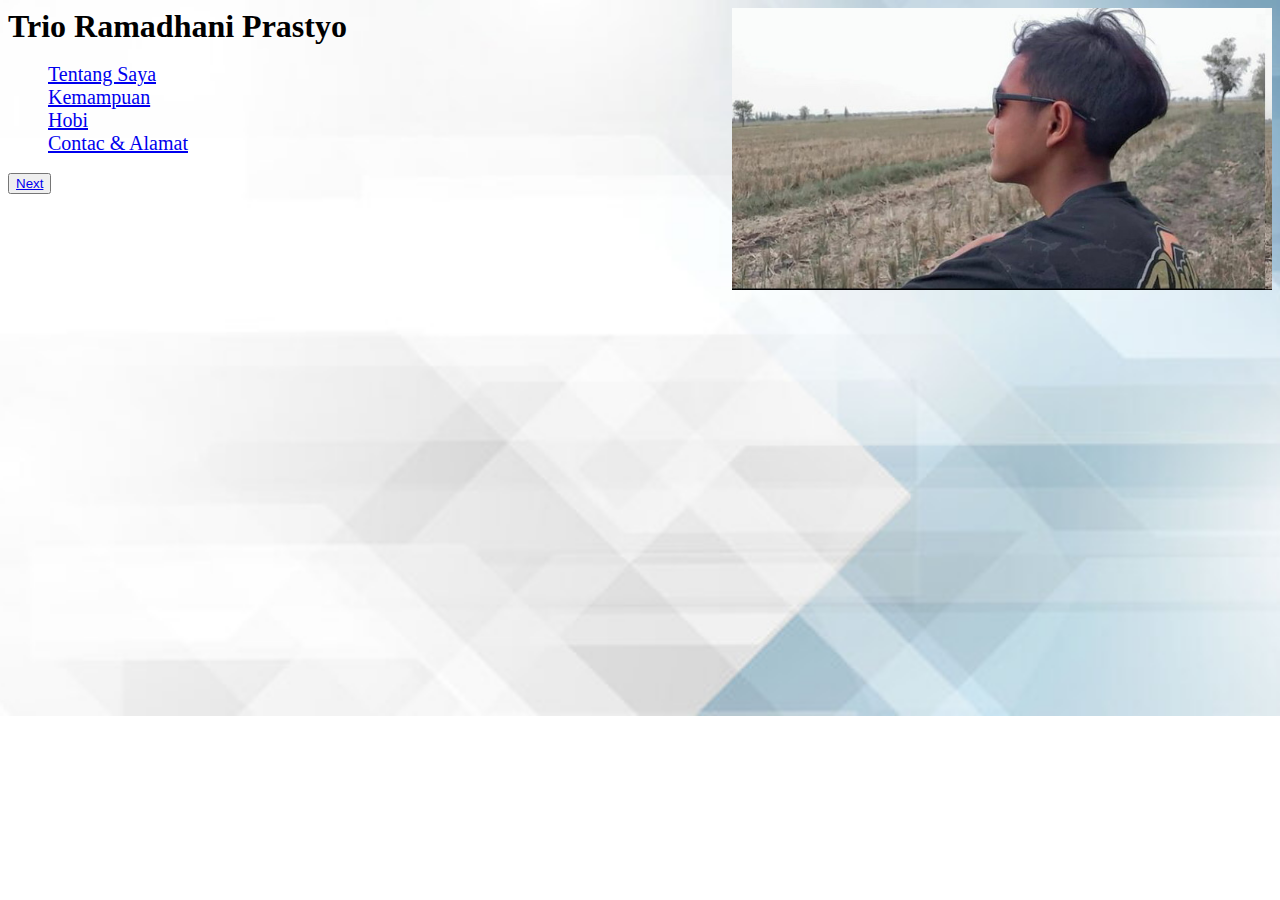
<file: index.html>
<!DOCTYPE html>
<html>

<head>
  <title>Profil Pribadi</title>
</head>
<link rel="stylesheet" href="./style.css">
<body>
  <div>
    <img src="profil-diri.jpg">
  </div>

  <h1> Trio Ramadhani Prastyo</h1>
  <br>
  <ul>
    <li><a href="index 0.html" class="link-1">Tentang Saya</a></li>
    <li><a href="index 1.html" class="link-1">Kemampuan</a></li>
    <li><a href="index 2.html" class="link-1">Hobi</a></li>
    <li><a href="index 3.html" class="link-1">Contac & Alamat</a></li>
  </ul>
  <br>
  <button><a href="index 0.html" class="link-1">Next</a></button>
</body>

</html>
</file>
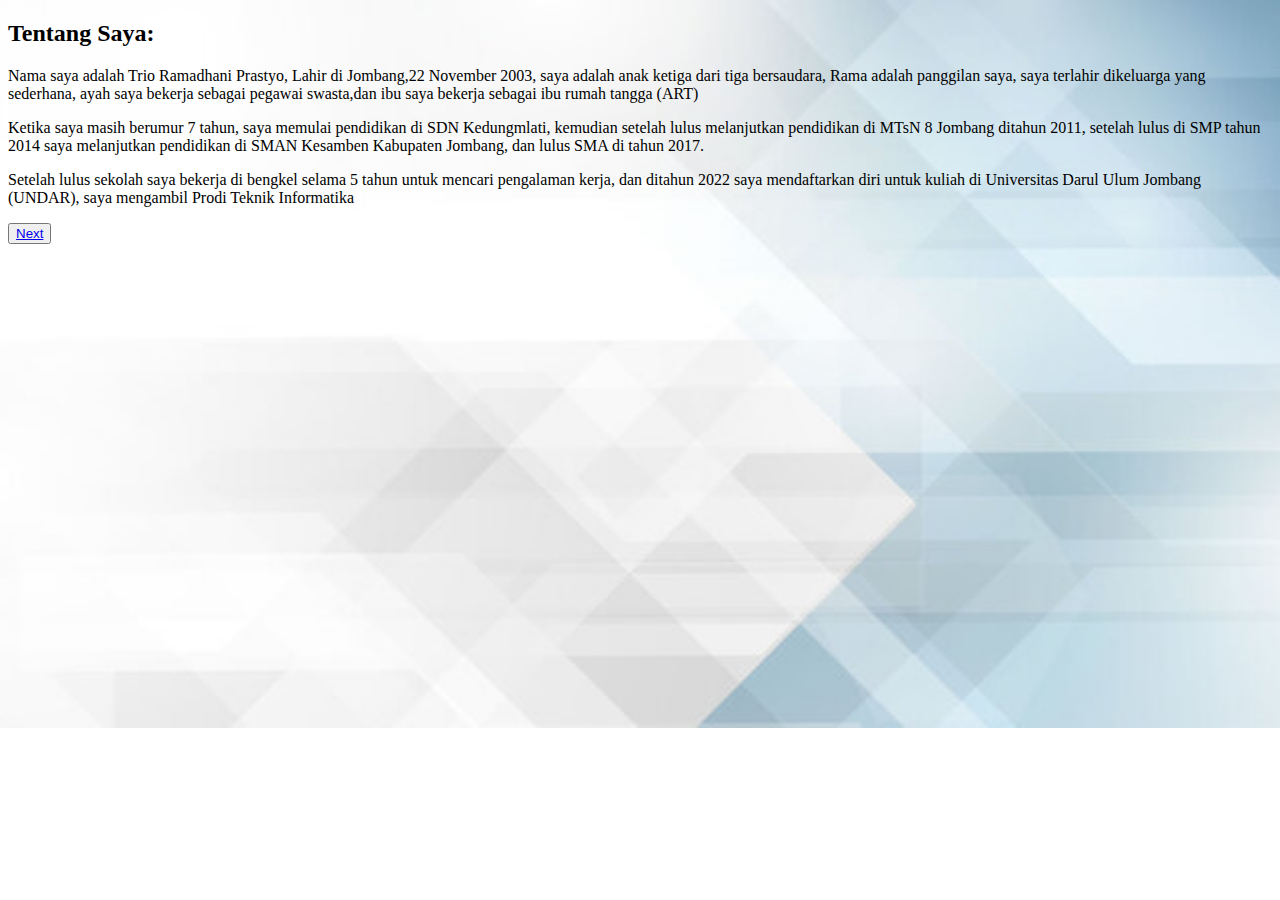
<file: index 0.html>
<!DOCTYPE html>
<html>

<head>
    <title>Profil Pribadi</title>
    <link rel="stylesheet" href="./style.css">
</head>

<body>
    </header>
    <main>
        <section id="about">
            <h2>Tentang Saya:</h2>
            <p>Nama saya adalah Trio Ramadhani Prastyo, Lahir di Jombang,22 November 2003, saya adalah anak ketiga dari
                tiga
                bersaudara, Rama adalah panggilan saya, saya terlahir dikeluarga yang sederhana, ayah saya bekerja
                sebagai
                pegawai swasta,dan ibu saya bekerja sebagai ibu rumah tangga (ART)</p>
            <p>Ketika saya masih berumur 7 tahun, saya memulai pendidikan di SDN Kedungmlati, kemudian setelah lulus
                melanjutkan pendidikan di MTsN 8 Jombang ditahun 2011, setelah lulus di SMP tahun 2014 saya melanjutkan
                pendidikan di SMAN Kesamben Kabupaten Jombang, dan lulus SMA di tahun 2017.</p>
            <p>Setelah lulus sekolah saya bekerja di bengkel selama 5 tahun untuk mencari pengalaman kerja, dan ditahun
                2022
                saya mendaftarkan diri untuk kuliah di Universitas Darul Ulum Jombang (UNDAR), saya mengambil Prodi
                Teknik
                Informatika</p>
        </section>
    </main>
</body>
<button><a href="index 1.html" class="link-1">Next</a></button>

</html>
</file>
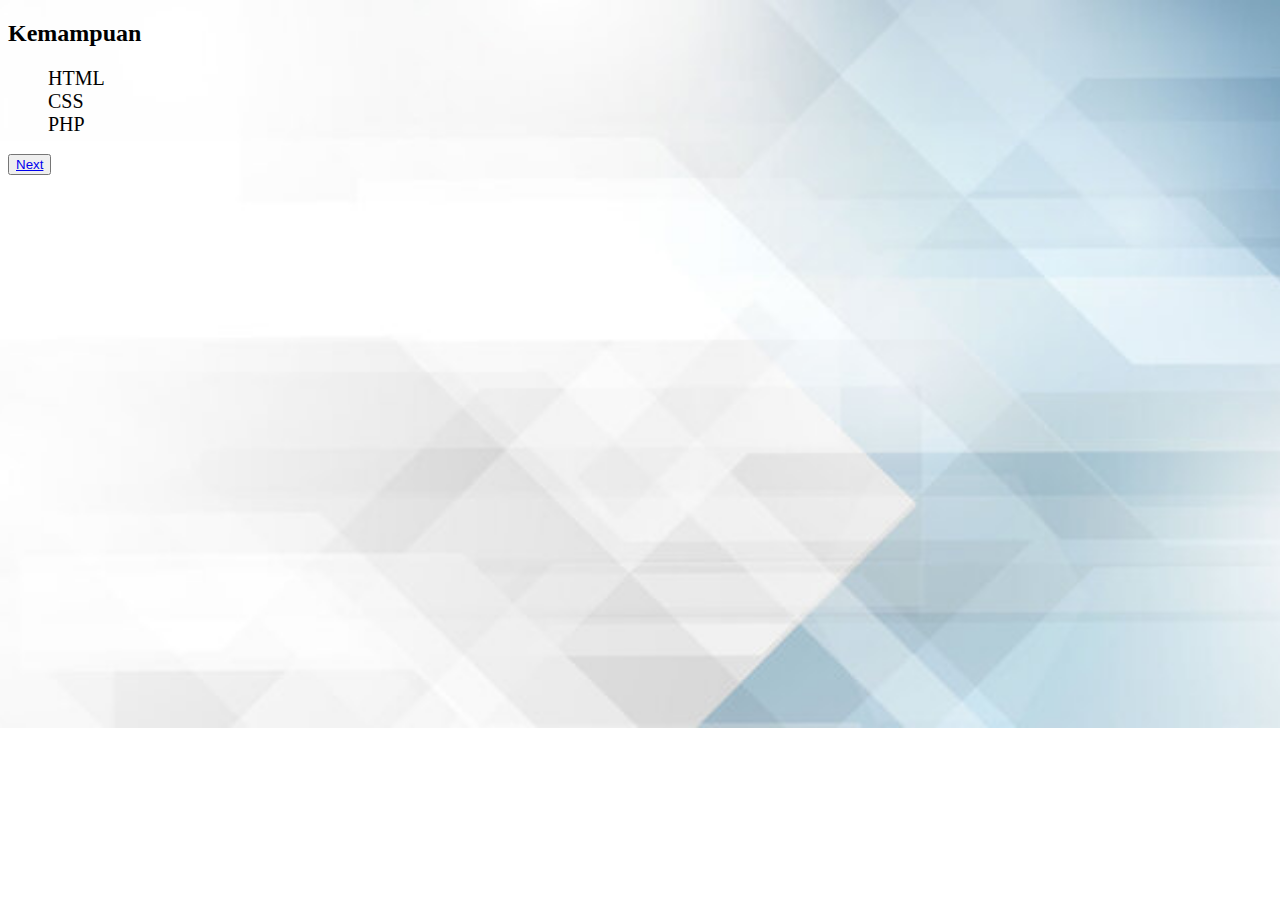
<file: index 1.html>
<!DOCTYPE html>
<html>

<head>
    <title>Profil Pribadi</title>
    <link rel="stylesheet" href="./style.css">
</head>

<body>
    <main>
        <section id="skills">
            <h2>Kemampuan</h2>
            <ul>
                <li>HTML</li>
                <li>CSS</li>
                <li>PHP</li>
            </ul>
        </section>
    </main>
</body>
<br>
<button><a href="index 2.html" class="link-1">Next</a></button>

</html>
</file>
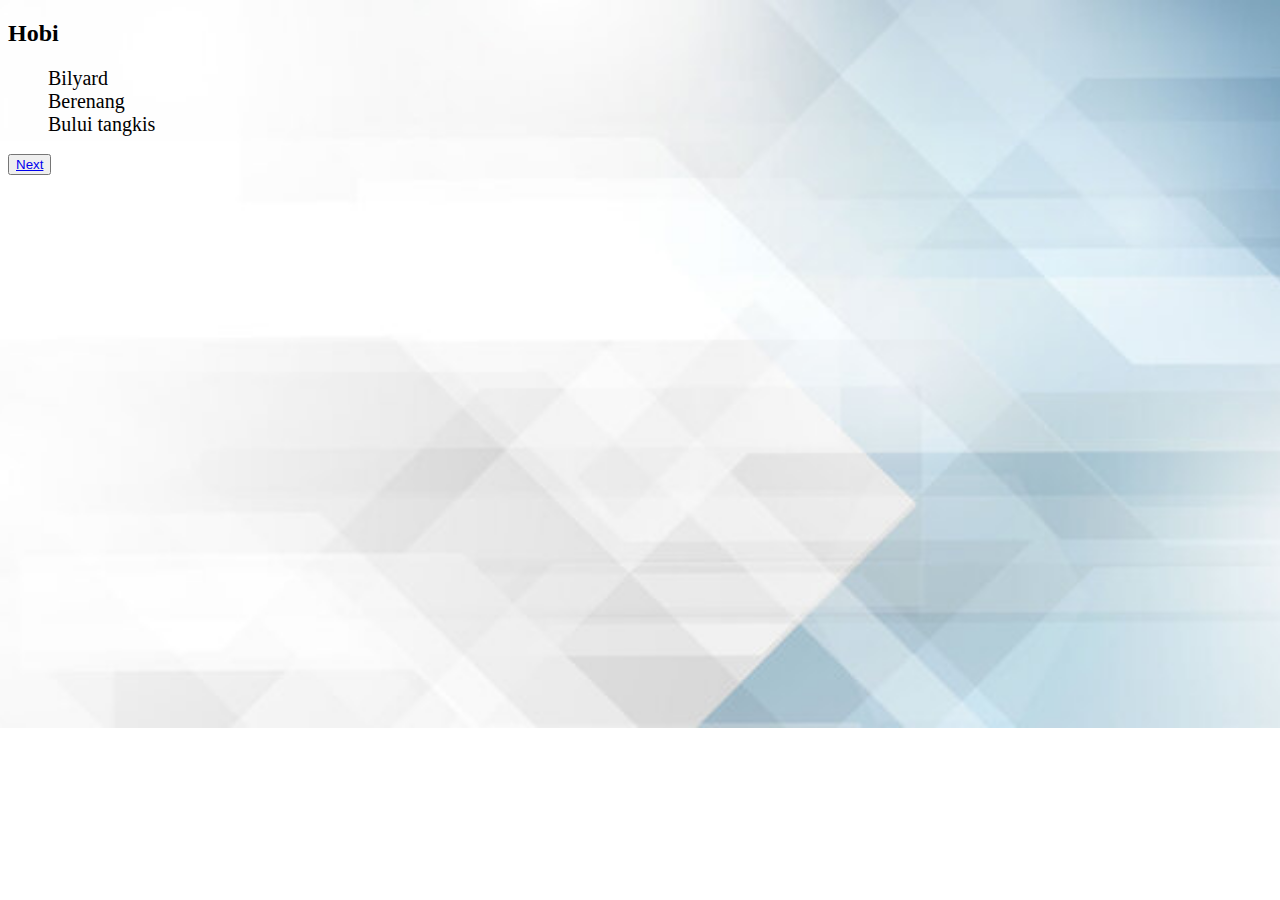
<file: index 2.html>
<!DOCTYPE html>
<html>

<head>
    <title>Profil Pribadi</title>
    <link rel="stylesheet" href="./style.css">
</head>

<body>
    <main>
        <section id="hobbies">
            <h2>Hobi</h2>
            <ul>
                <li>Bilyard</li>
                <li>Berenang</li>
                <li>Bului tangkis</li>
            </ul>
        </section>
    </main>
</body>
<br>
<button><a href="index 3.html" class="link-1">Next</a></button>

</html>
</file>
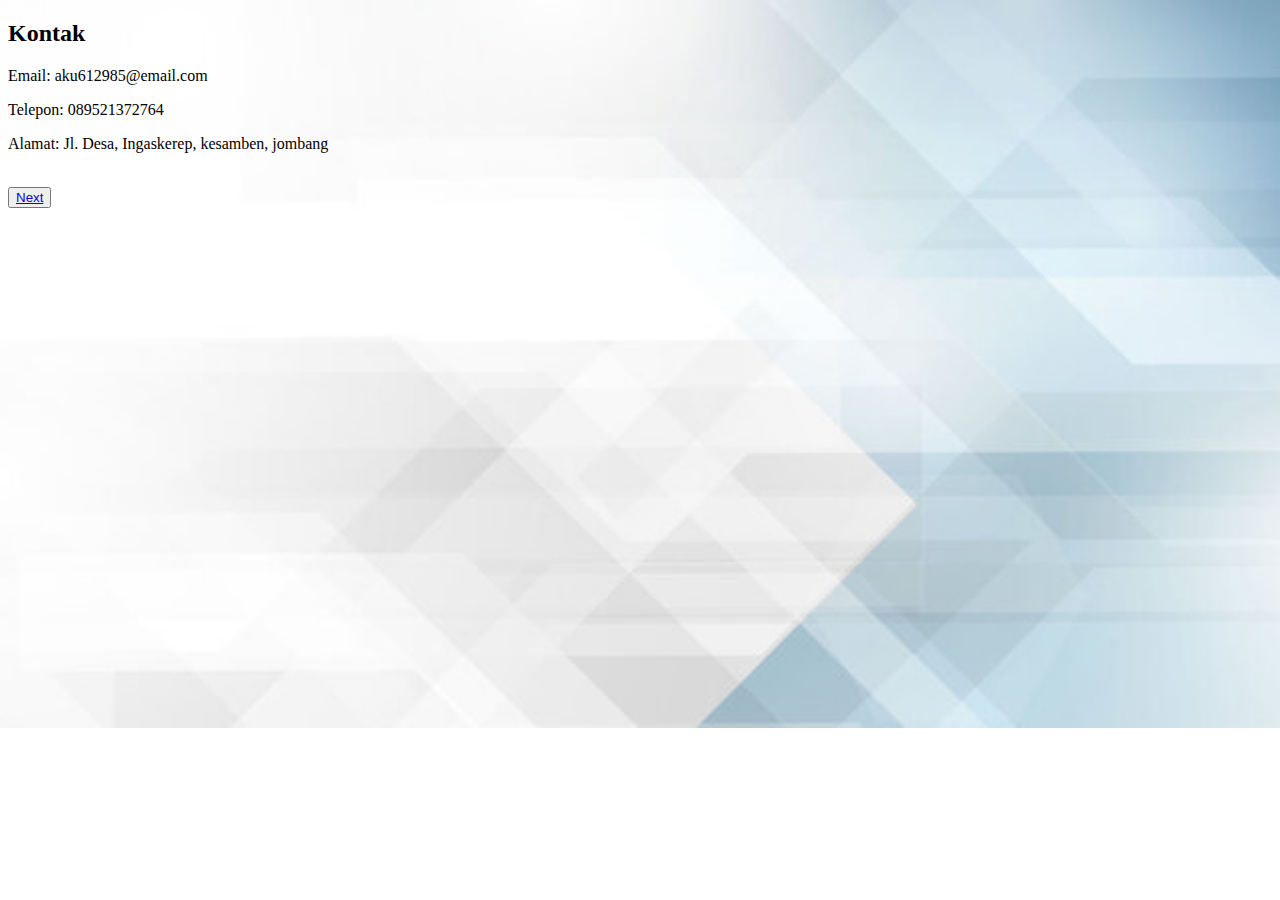
<file: index 3.html>
<!DOCTYPE html>
<html>

<head>
    <title>Profil Pribadi</title>
    <link rel="stylesheet" href="./style.css">
</head>

<body>
    <main>
        <section id="contact">
            <h2>Kontak</h2>
            <p>Email: aku612985@email.com</p>
            <p>Telepon: 089521372764</p>
            <p>Alamat: Jl. Desa, Ingaskerep, kesamben, jombang</p>
        </section>
    </main>
</body>
<br>
<button><a href="index.html" class="link-1">Next</a></button>

</html>
</file>
<file: style.css>
\ body {
  font-family: Arial, sans-serif;
  margin: 0;
  padding: 0;
}
body {
  height: 700px;
  border: 30px;
  background-image: url(latarbelakang.jpg);
  background-repeat: no-repeat;
  background-position: center;
  background-size: cover;
}
h1 {
  margin: 0;
}

ul {
  list-style: none;
  margin: 0;
  font-size: 20px;
}

img {
  float: right;
  width: 540px;
}
</file>
